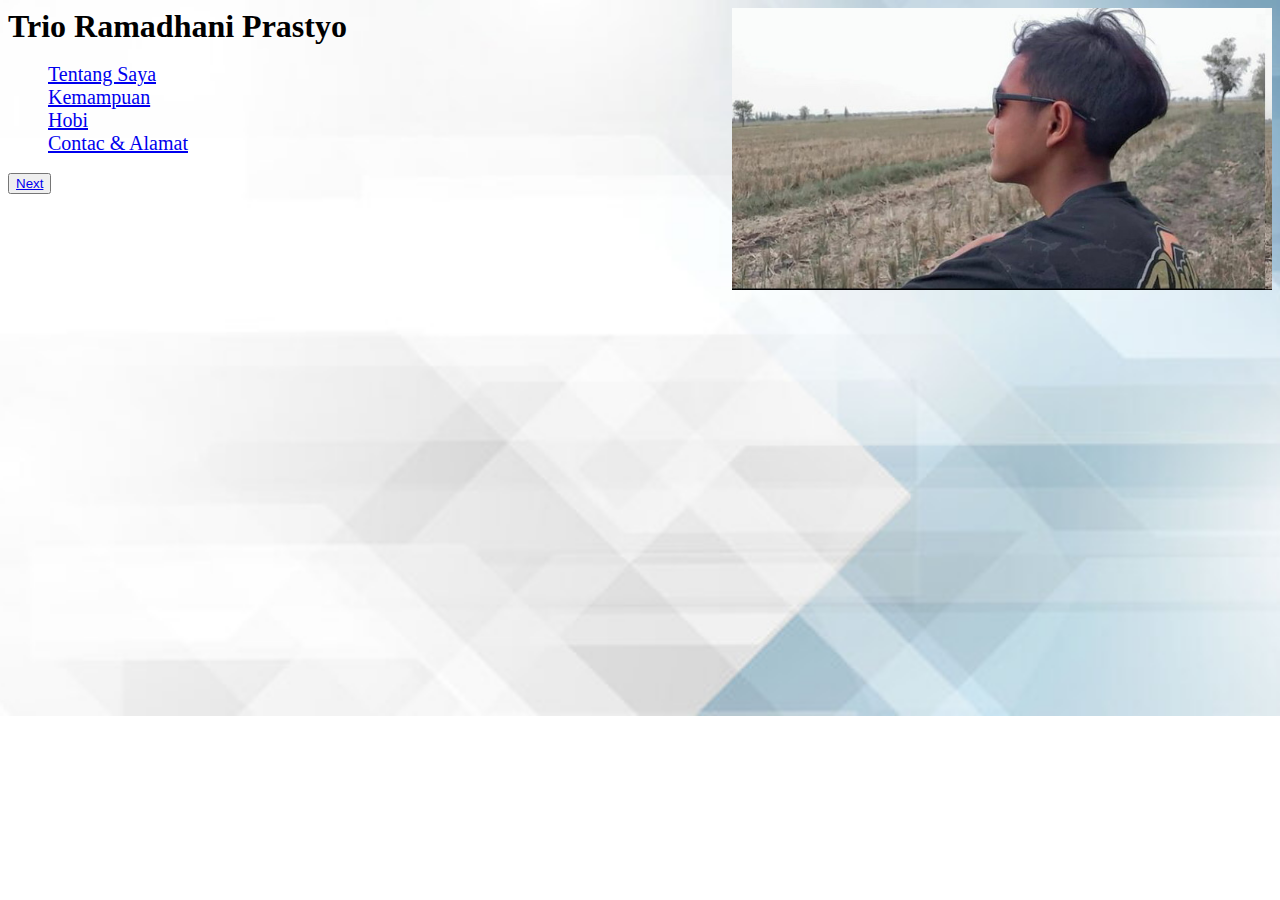
<file: index.html>
<!DOCTYPE html>
<html>

<head>
  <title>Profil Pribadi</title>
</head>
<link rel="stylesheet" href="./style.css">
<body>
  <div>
    <img src="profil-diri.jpg">
  </div>

  <h1> Trio Ramadhani Prastyo</h1>
  <br>
  <ul>
    <li><a href="index 0.html" class="link-1">Tentang Saya</a></li>
    <li><a href="index 1.html" class="link-1">Kemampuan</a></li>
    <li><a href="index 2.html" class="link-1">Hobi</a></li>
    <li><a href="index 3.html" class="link-1">Contac & Alamat</a></li>
  </ul>
  <br>
  <button><a href="index 0.html" class="link-1">Next</a></button>
</body>

</html>
</file>
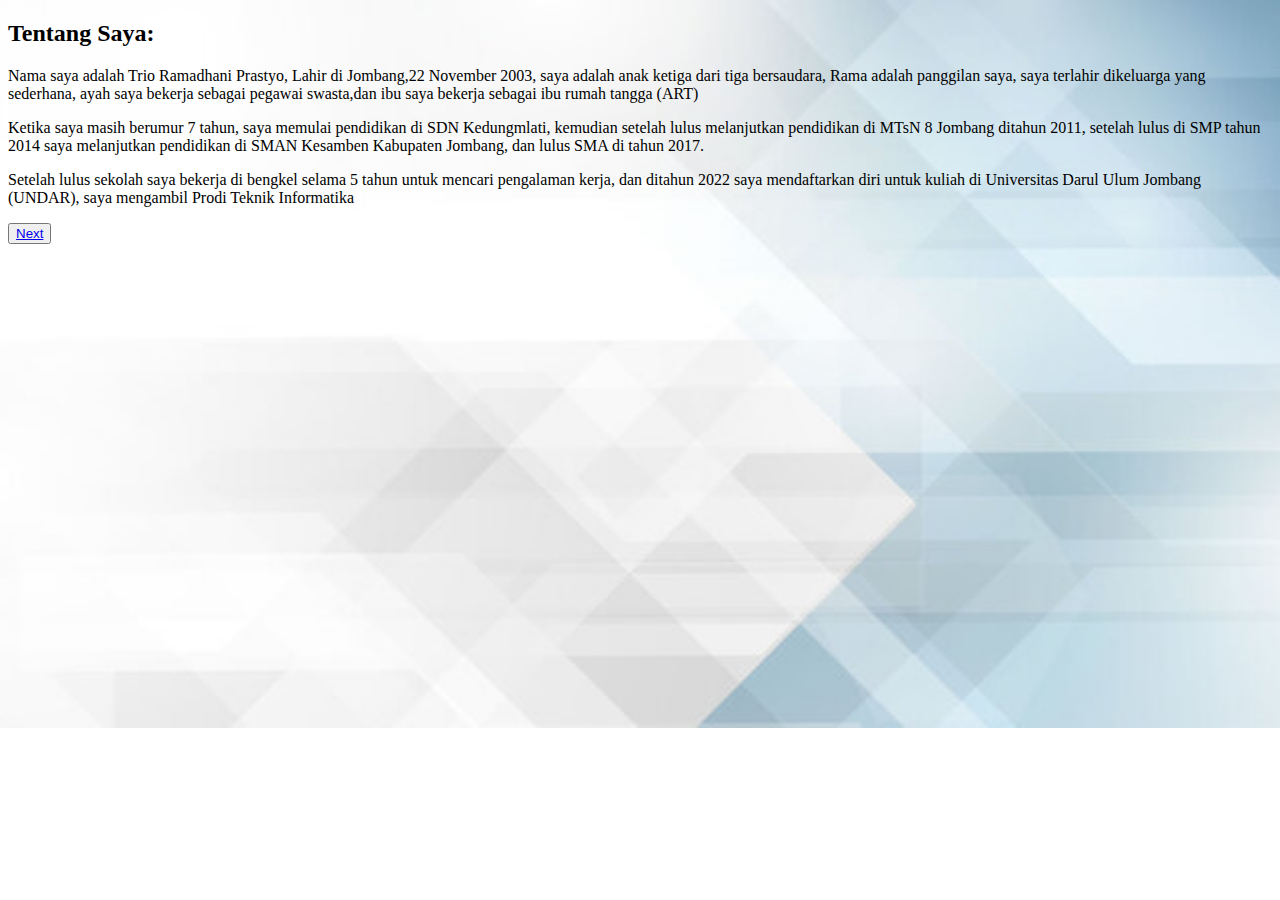
<file: index 0.html>
<!DOCTYPE html>
<html>

<head>
    <title>Profil Pribadi</title>
    <link rel="stylesheet" href="./style.css">
</head>

<body>
    </header>
    <main>
        <section id="about">
            <h2>Tentang Saya:</h2>
            <p>Nama saya adalah Trio Ramadhani Prastyo, Lahir di Jombang,22 November 2003, saya adalah anak ketiga dari
                tiga
                bersaudara, Rama adalah panggilan saya, saya terlahir dikeluarga yang sederhana, ayah saya bekerja
                sebagai
                pegawai swasta,dan ibu saya bekerja sebagai ibu rumah tangga (ART)</p>
            <p>Ketika saya masih berumur 7 tahun, saya memulai pendidikan di SDN Kedungmlati, kemudian setelah lulus
                melanjutkan pendidikan di MTsN 8 Jombang ditahun 2011, setelah lulus di SMP tahun 2014 saya melanjutkan
                pendidikan di SMAN Kesamben Kabupaten Jombang, dan lulus SMA di tahun 2017.</p>
            <p>Setelah lulus sekolah saya bekerja di bengkel selama 5 tahun untuk mencari pengalaman kerja, dan ditahun
                2022
                saya mendaftarkan diri untuk kuliah di Universitas Darul Ulum Jombang (UNDAR), saya mengambil Prodi
                Teknik
                Informatika</p>
        </section>
    </main>
</body>
<button><a href="index 1.html" class="link-1">Next</a></button>

</html>
</file>
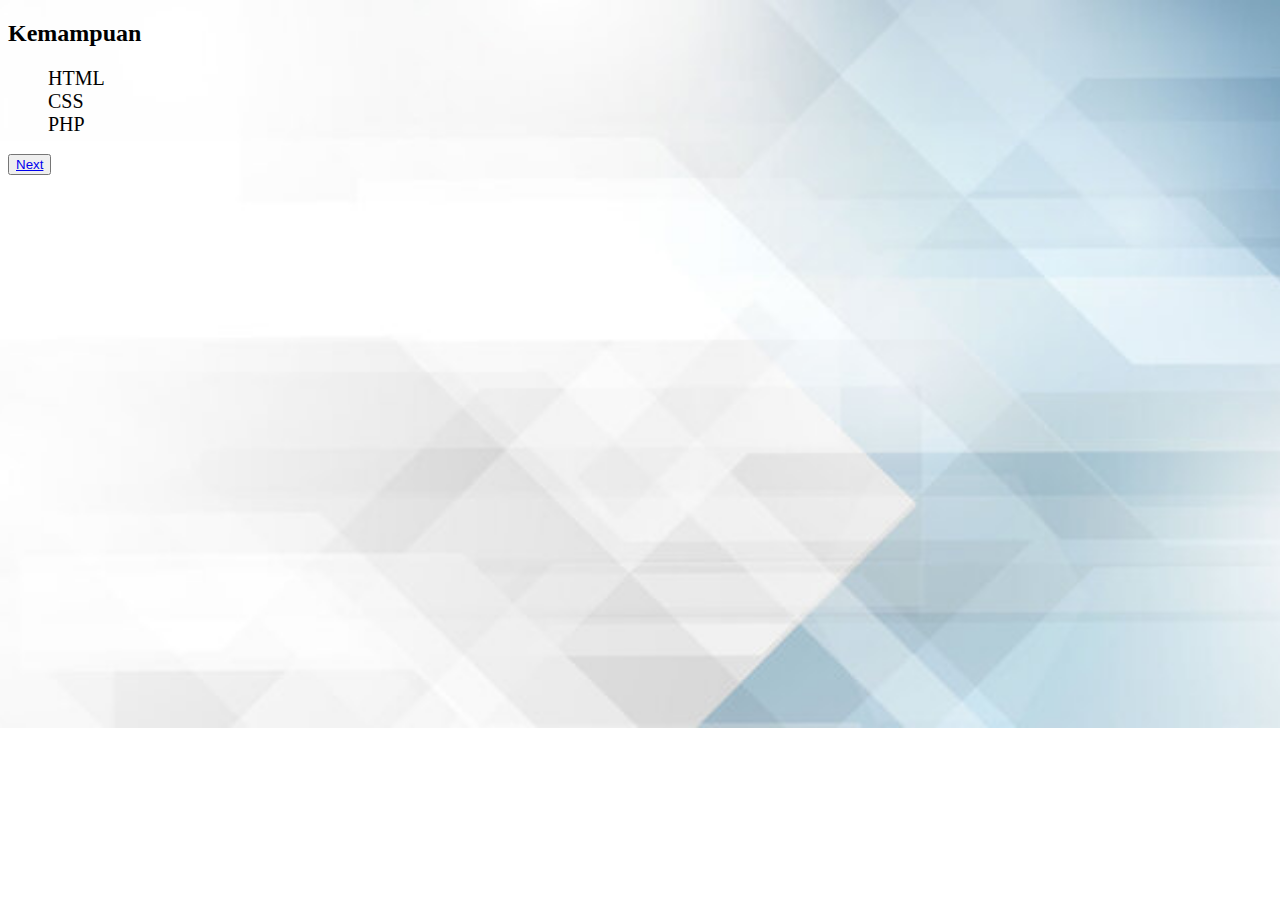
<file: index 1.html>
<!DOCTYPE html>
<html>

<head>
    <title>Profil Pribadi</title>
    <link rel="stylesheet" href="./style.css">
</head>

<body>
    <main>
        <section id="skills">
            <h2>Kemampuan</h2>
            <ul>
                <li>HTML</li>
                <li>CSS</li>
                <li>PHP</li>
            </ul>
        </section>
    </main>
</body>
<br>
<button><a href="index 2.html" class="link-1">Next</a></button>

</html>
</file>
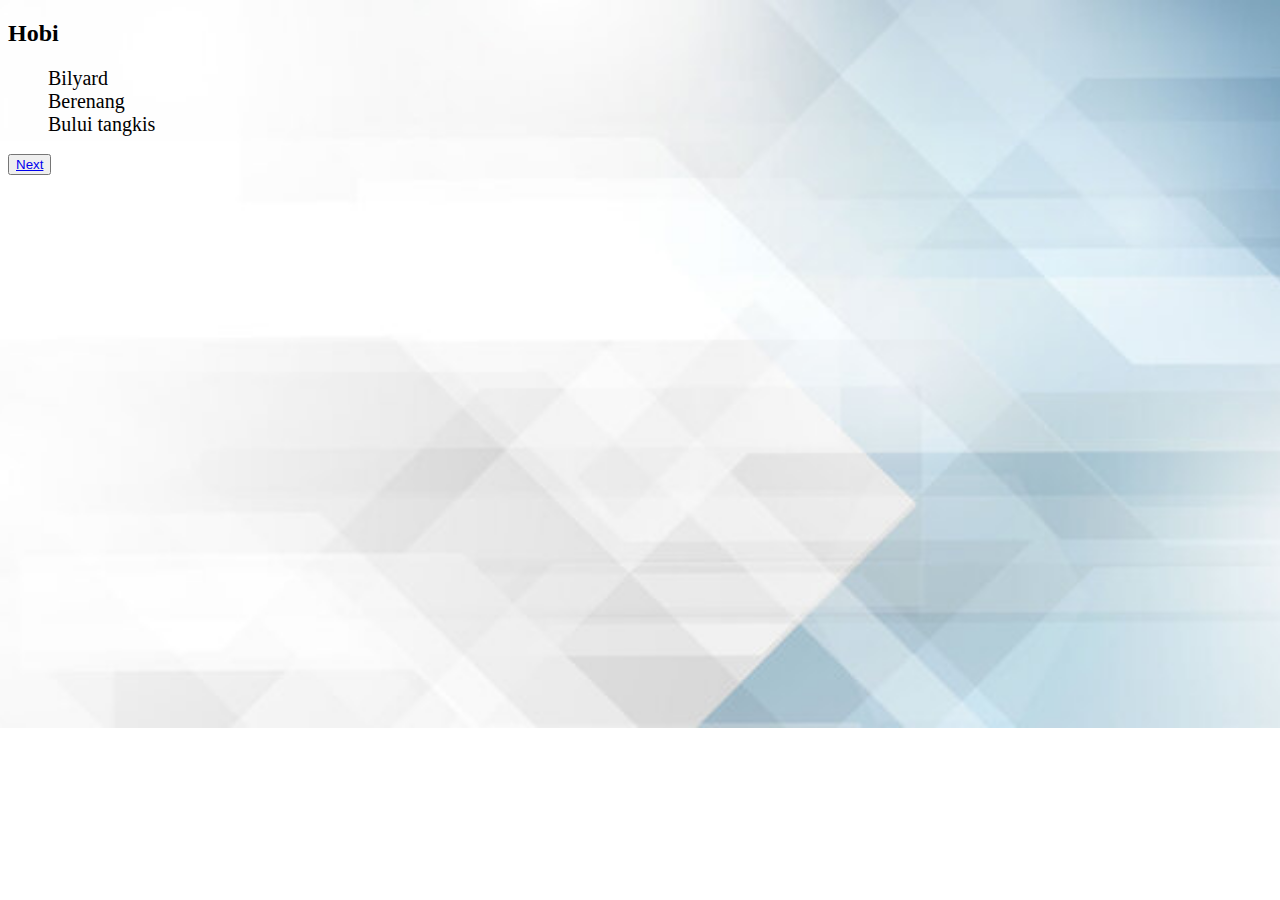
<file: index 2.html>
<!DOCTYPE html>
<html>

<head>
    <title>Profil Pribadi</title>
    <link rel="stylesheet" href="./style.css">
</head>

<body>
    <main>
        <section id="hobbies">
            <h2>Hobi</h2>
            <ul>
                <li>Bilyard</li>
                <li>Berenang</li>
                <li>Bului tangkis</li>
            </ul>
        </section>
    </main>
</body>
<br>
<button><a href="index 3.html" class="link-1">Next</a></button>

</html>
</file>
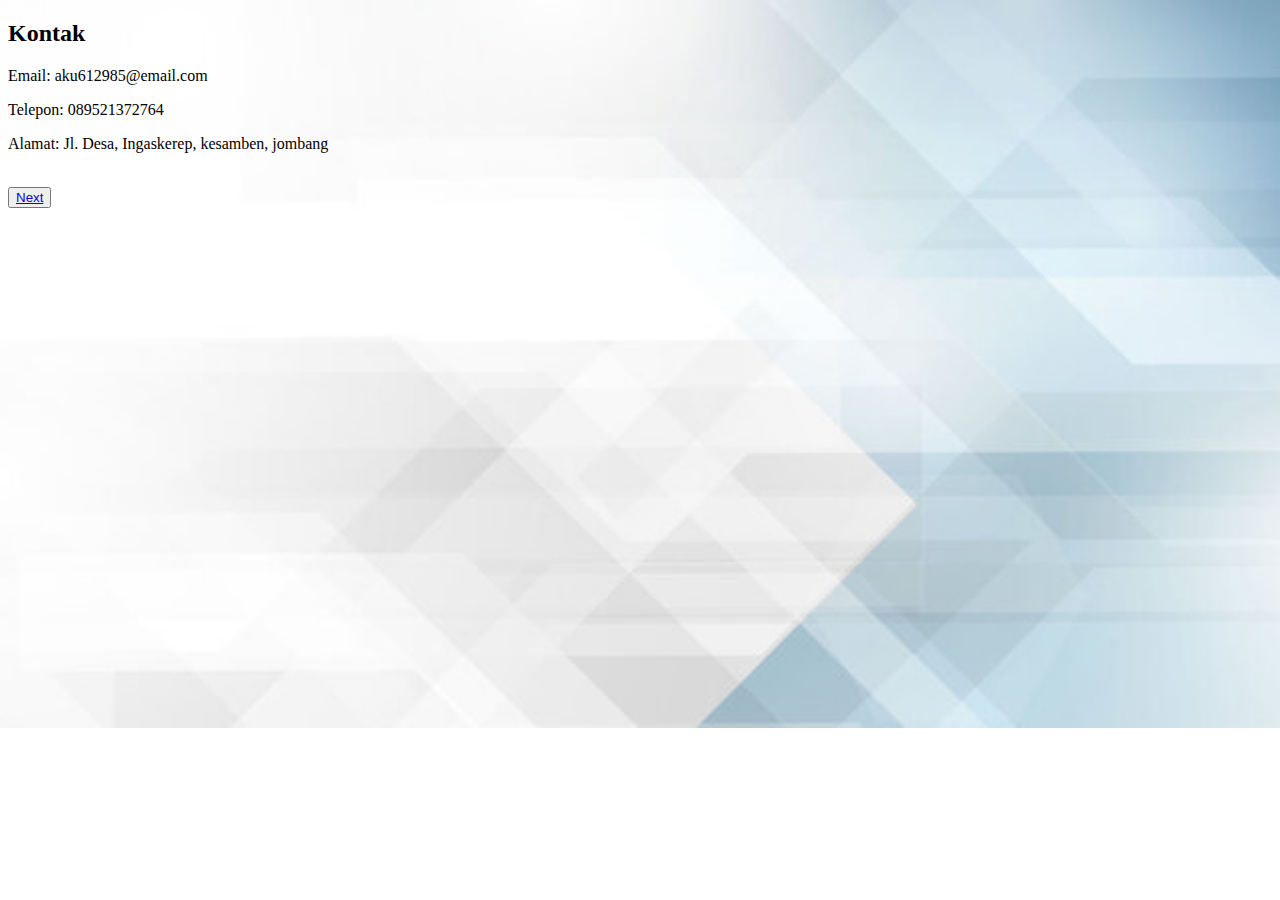
<file: index 3.html>
<!DOCTYPE html>
<html>

<head>
    <title>Profil Pribadi</title>
    <link rel="stylesheet" href="./style.css">
</head>

<body>
    <main>
        <section id="contact">
            <h2>Kontak</h2>
            <p>Email: aku612985@email.com</p>
            <p>Telepon: 089521372764</p>
            <p>Alamat: Jl. Desa, Ingaskerep, kesamben, jombang</p>
        </section>
    </main>
</body>
<br>
<button><a href="index.html" class="link-1">Next</a></button>

</html>
</file>
<file: style.css>
\ body {
  font-family: Arial, sans-serif;
  margin: 0;
  padding: 0;
}
body {
  height: 700px;
  border: 30px;
  background-image: url(latarbelakang.jpg);
  background-repeat: no-repeat;
  background-position: center;
  background-size: cover;
}
h1 {
  margin: 0;
}

ul {
  list-style: none;
  margin: 0;
  font-size: 20px;
}

img {
  float: right;
  width: 540px;
}
</file>
